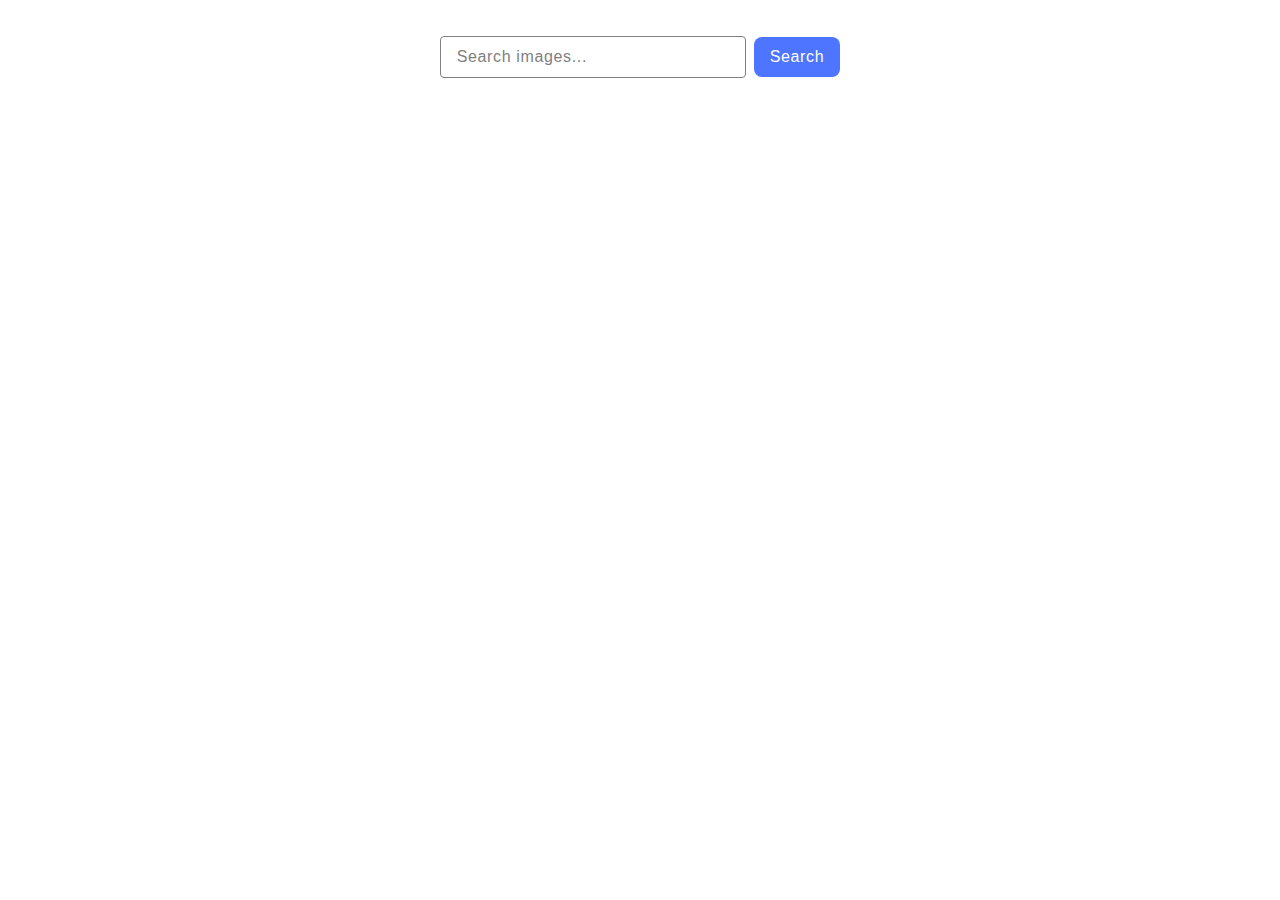
<file: src/index.html>
<!DOCTYPE html>
<html lang="en">
  <head>
    <meta charset="UTF-8" />
    <link rel="icon" type="image/svg+xml" href="/favicon.svg" />
    <meta name="viewport" content="width=device-width, initial-scale=1.0" />
    <title>GoIT-js-hw-12</title>
    <link rel="stylesheet" href="./css/styles.css" />
  </head>
  <body>
    <form class="form">
      <input type="text" name="query" placeholder="Search images..." />
      <button type="submit" class="form-btn">Search</button>
    </form>

    <ul class="gallery"></ul>

    <button class="load-more visually-hidden">Load more</button>

    <span class="loader visually-hidden"></span>

    <script type="module" src="./main.js"></script>
  </body>
</html>
</file>
<file: src/css/styles.css>
/**
  |============================
  | include css partials with
  | default @import url()
  |============================
*/
@import url('./reset.css');
@import url('./root.css');
@import url('./gallery.css');
@import url('./form.css');

* {
  font-family: 'Montserrat', sans-serif;
}

.load-more {
  display: flex;
  justify-content: center;
  align-items: center;
  margin: 0 auto;
  background: #4e75ff;
  border-radius: 8px;
  padding: 8px 16px;
  outline: none;
  font-weight: 500;
  font-size: 16px;
  line-height: 150%;
  letter-spacing: 0.04em;
  color: #fff;
  border: none;
}

.load-more:hover,
.load-more:focus {
  background: #6c8cff;
}

.loader {
  display: block;
  margin: 0px auto;
  animation: rotate 1s infinite;
  height: 50px;
  width: 50px;
}

.loader:before,
.loader:after {
  border-radius: 50%;
  content: "";
  display: block;
  height: 20px;
  width: 20px;
}

.loader:before {
  animation: ball1 1s infinite;
  background-color: #302e2e;
  box-shadow: 30px 0 0 #ff3d00;
  margin-bottom: 10px;
}

.loader:after {
  animation: ball2 1s infinite;
  background-color: #ff3d00;
  box-shadow: 30px 0 0 #302e2e;
}

.visually-hidden {
  position: absolute;
  width: 1px;
  height: 1px;
  margin: -1px;
  border: 0;
  padding: 0;

  white-space: nowrap;
  clip-path: inset(100%);
  clip: rect(0 0 0 0);
  overflow: hidden;
  /* display: none; */
}

@keyframes rotate {
  0% {
    transform: rotate(0deg) scale(0.8)
  }

  50% {
    transform: rotate(360deg) scale(1.2)
  }

  100% {
    transform: rotate(720deg) scale(0.8)
  }
}

@keyframes ball1 {
  0% {
    box-shadow: 30px 0 0 #ff3d00;
  }

  50% {
    box-shadow: 0 0 0 #ff3d00;
    margin-bottom: 0;
    transform: translate(15px, 15px);
  }

  100% {
    box-shadow: 30px 0 0 #ff3d00;
    margin-bottom: 10px;
  }
}

@keyframes ball2 {
  0% {
    box-shadow: 30px 0 0 #302e2e;
  }

  50% {
    box-shadow: 0 0 0 #302e2e;
    margin-top: -20px;
    transform: translate(15px, 15px);
  }

  100% {
    box-shadow: 30px 0 0 #302e2e;
    margin-top: 0;
  }
}
</file>
